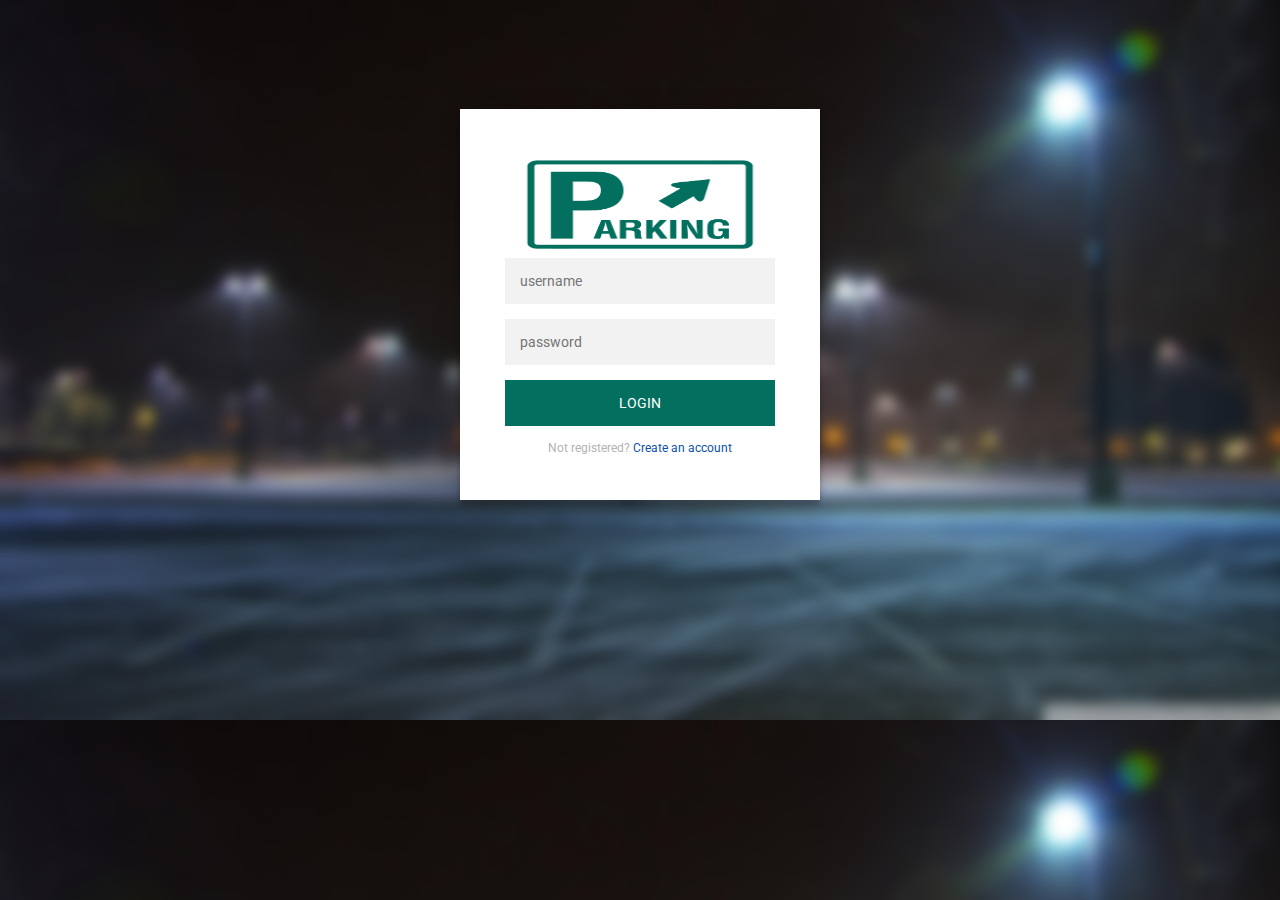
<file: index.html>
﻿<!DOCTYPE html>
<html >
  <head>
    <meta charset="UTF-8">
    <title>Flat HTML5/CSS3 Login Form</title>
    
    
    
    
        <link rel="stylesheet" href="css/style.css">

     
    
  </head>

  <body>
   

    <div class="login-page">
  <div class="form">
    <form class="register-form">
      <input type="text" placeholder="name"/>
      <input type="password" placeholder="password"/>
      <input type="text" placeholder="email address"/>
      <button>create</button>
      <p class="message">Already registered? <a href="#">Sign In</a></p>
    </form>
      <img src="logo.jpg" width="250" height="100"/>
    <form class="login-form" action="main.html">
      <input type="text" placeholder="username"/>
      <input type="password" placeholder="password"/>
      <button>login</button>
      <p class="message">Not registered? <a href="#">Create an account</a></p>
    </form>
  </div>
</div>
     
    <script src='http://cdnjs.cloudflare.com/ajax/libs/jquery/2.1.3/jquery.min.js'></script>

        <script src="js/index.js"></script>

    
    
    
  </body>
</html>
</file>
<file: css/style.css>
﻿@import url(https://fonts.googleapis.com/css?family=Roboto:300);

.login-page {
  width: 360px;
  padding: 8% 0 0;
  margin: auto;
}



.form {
  position: relative;
  z-index: 1;
  background: #FFFFFF;
  max-width: 360px;
  margin: 0 auto 100px;
  padding: 45px;
  text-align: center;
  box-shadow: 0 0 20px 0 rgba(0, 0, 0, 0.2), 0 5px 5px 0 rgba(0, 0, 0, 0.24);
 
}
.form input {
  font-family: "Roboto", sans-serif;
  outline: 0;
  background: #f2f2f2;
  width: 100%;
  border: 0;
  margin: 0 0 15px;
  padding: 15px;
  box-sizing: border-box;
  font-size: 14px;
}
.form button {
  font-family: "Roboto", sans-serif;
  text-transform: uppercase;
  outline: 0;
  background: #03705f;
  width: 100%;
  border: 0;
  padding: 15px;
  color: #FFFFFF;
  font-size: 14px;
  -webkit-transition: all 0.3 ease;
  transition: all 0.3 ease;
  cursor: pointer;
}
.form button:hover,.form button:active,.form button:focus {
  background: #075448;
}
.form .message {
  margin: 15px 0 0;
  color: #b3b3b3;
  font-size: 12px;
}
.form .message a {
  color:#0E4FA7;
  text-decoration: none;
}
.form .register-form {
  display: none;
}
.container {
  position: relative;
  z-index: 1;
  max-width: 300px;
  margin: 0 auto;
}
.container:before, .container:after {
  content: "";
  display: block;
  clear: both;
}
.container .info {
  margin: 50px auto;
  text-align: center;
}
.container .info h1 {
  margin: 0 0 15px;
  padding: 0;
  font-size: 36px;
  font-weight: 300;
  color: #1a1a1a;
}
.container .info span {
  color: #4d4d4d;
  font-size: 12px;
}
.container .info span a {
  color: #000000;
  text-decoration: none;
}
.container .info span .fa {
  color: #EF3B3A;
}

body {
 background-image:url("tem.jpg"); 
 background-size:cover;
  font-family: "Roboto", sans-serif;
  -webkit-font-smoothing: antialiased;
  -moz-osx-font-smoothing: grayscale;      

}
</file>
